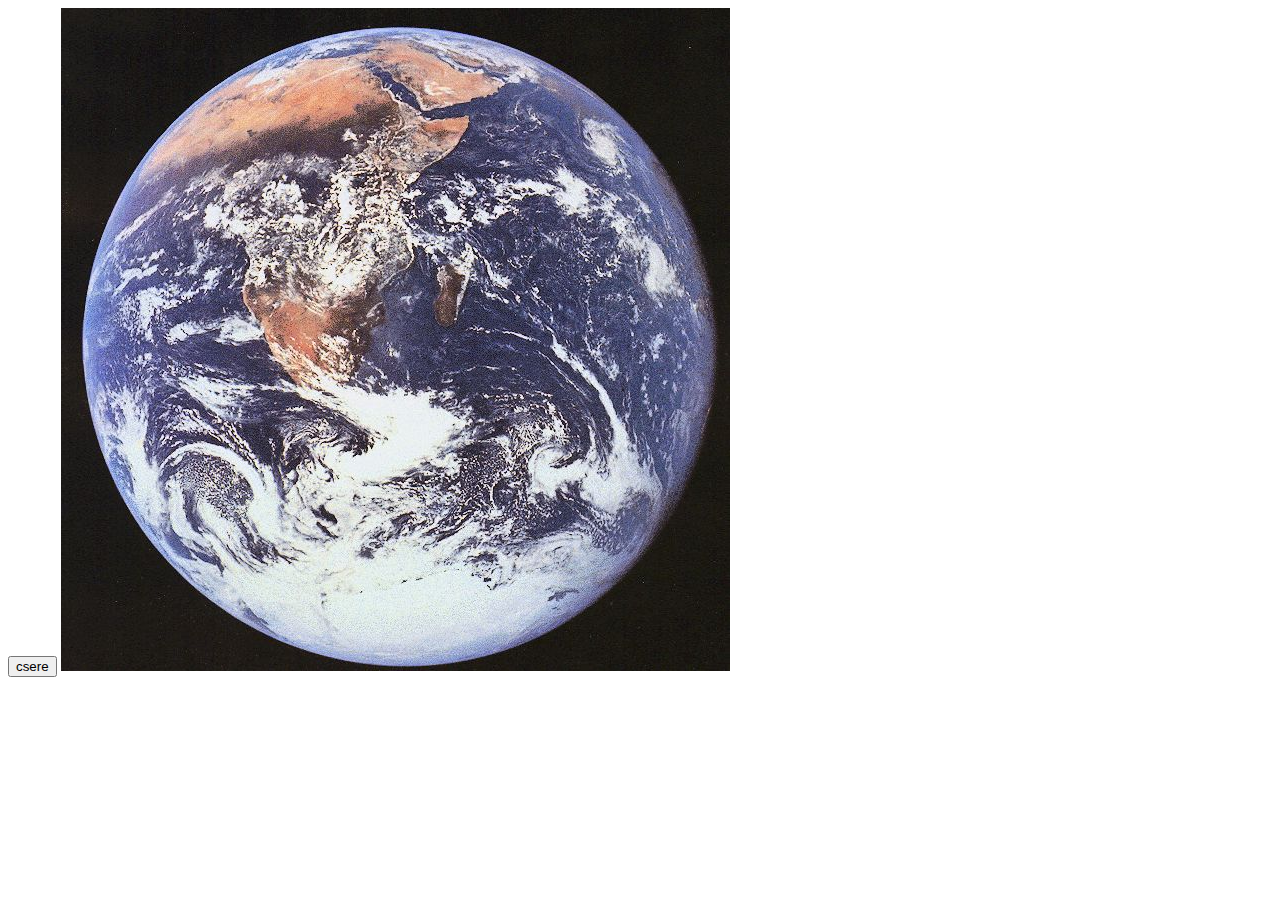
<file: feladat1.html>
<!DOCTYPE html>
<html lang="en">
<head>
    <meta charset="UTF-8">
    <meta http-equiv="X-UA-Compatible" content="IE=edge">
    <meta name="viewport" content="width=device-width, initial-scale=1.0">
    <title>bolygok</title>
</head>
<body>
    <div class="container">
        <input type="button" value="csere" onclick="csere()">
        <img id="img" class="img-fluid" src="fold.jpg" alt="">
    </div>


    <script>
        function csere(){
            if (document.querySelector("#img").src == "fold.jpg"){
                document.querySelector("#img").src = "mars.jpg";
            } else {
                document.querySelector("#img").src = "fold.jpg";
            }
        }
    </script>
</body>
</html>
</file>
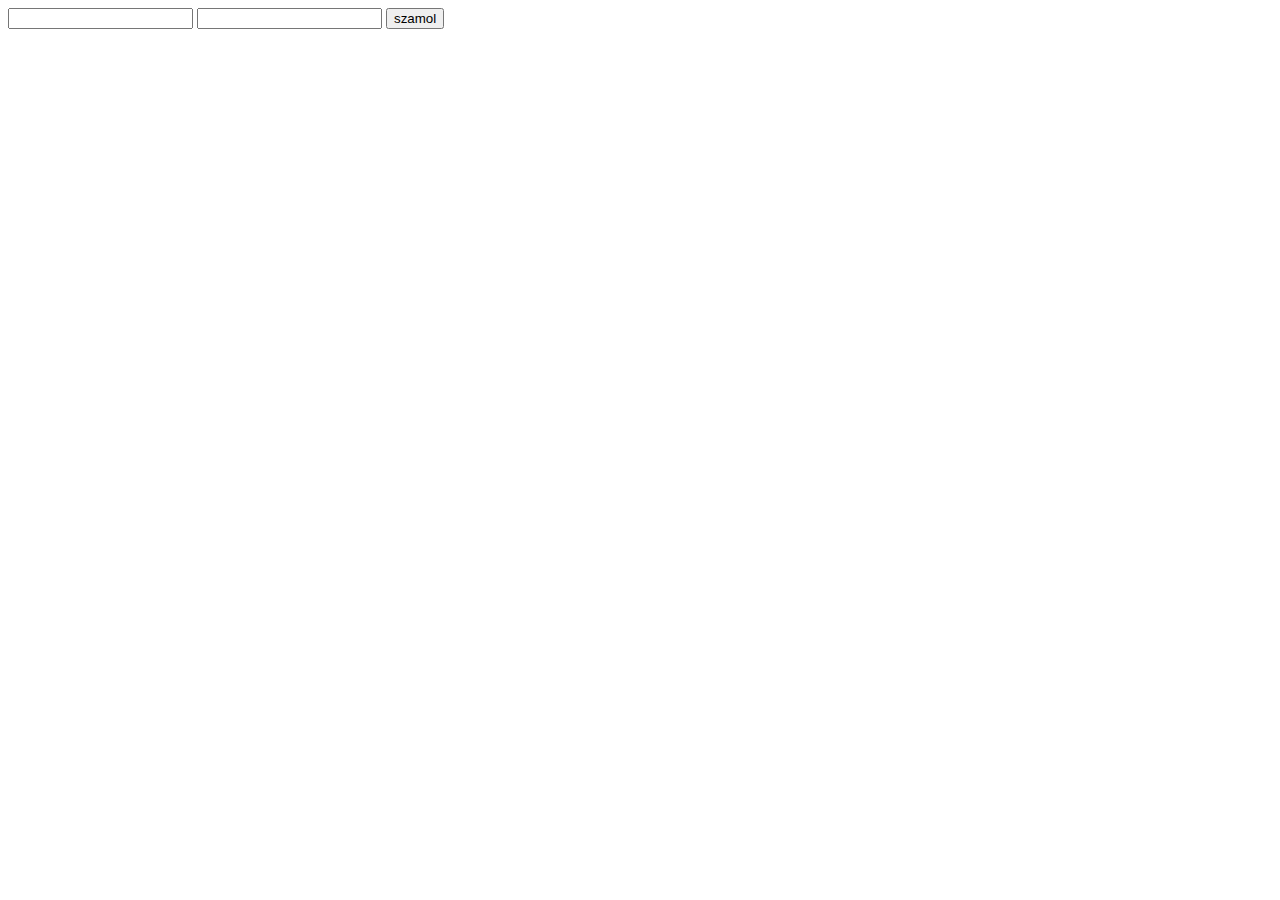
<file: feladat2.html>
<!DOCTYPE html>
<html lang="en">
<head>
    <meta charset="UTF-8">
    <meta http-equiv="X-UA-Compatible" content="IE=edge">
    <meta name="viewport" content="width=device-width, initial-scale=1.0">
    <title>Teglalap</title>
</head>
<body>
    <div class="container">
        <input id="szam1" type="number">
        <input id="szam2" type="number">
        <input type="button" value="szamol" onclick="szamol()">
        <div id="kerulet"></div>
        <div id="terulet"></div>
    </div>

    <script>
        function szamol(){
            let a = +document.querySelector("#szam1").value 
            let b = +document.querySelector("#szam2").value
            let kerulet = 2*(a+b)
            let terulet = a*b
            console.log(kerulet)
            document.querySelector("#kerulet").innerHTML = kerulet
            document.querySelector("#terulet").innerHTML = terulet 
        }
    </script>
</body>
</html>
</file>
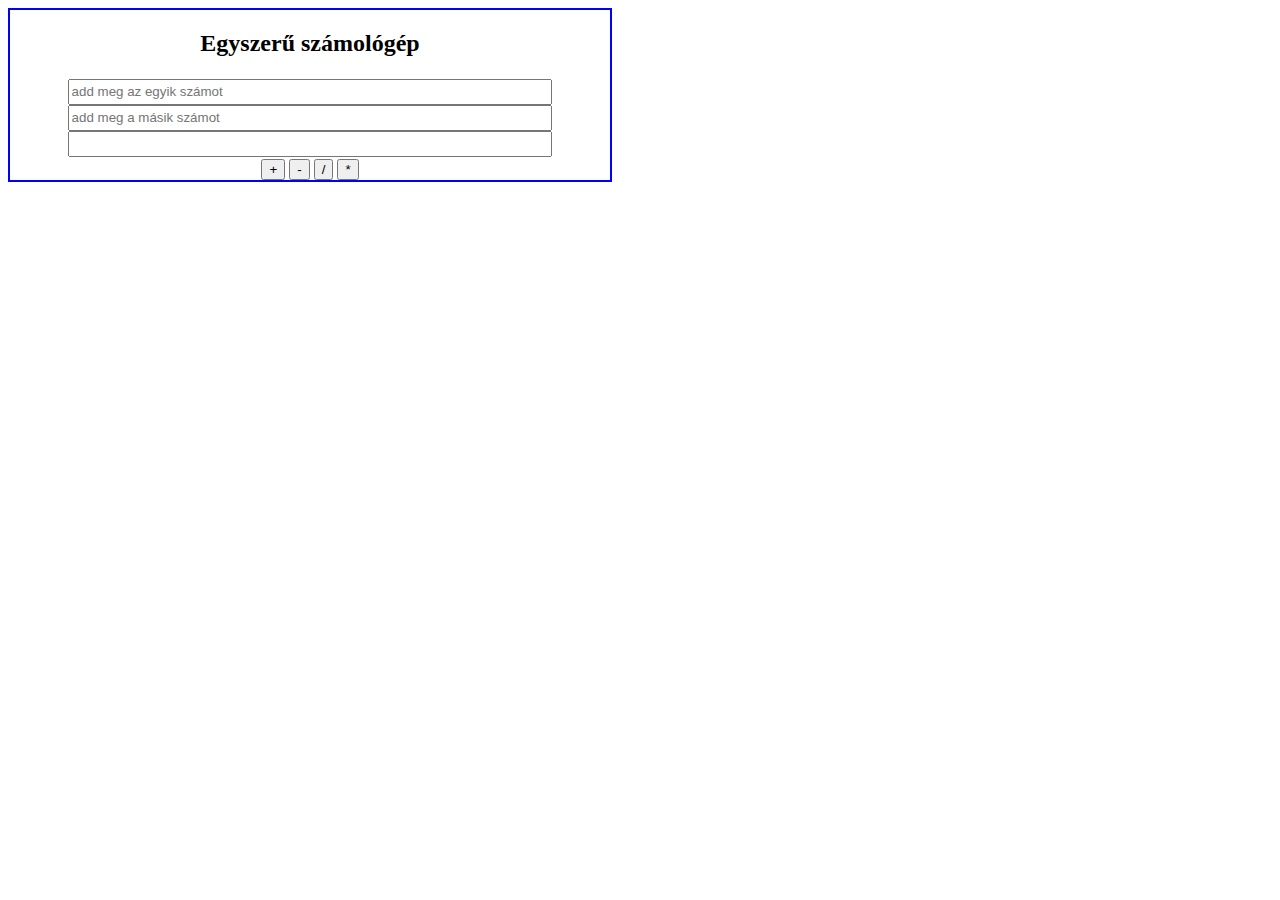
<file: feladat3.html>
<!DOCTYPE html>
<html lang="en">
<head>
    <meta charset="UTF-8">
    <meta http-equiv="X-UA-Compatible" content="IE=edge">
    <meta name="viewport" content="width=device-width, initial-scale=1.0">
    <title>szamologep</title>
    <style>
        .container{
            max-width: 600px;
            border: solid 2px blue;
            text-align: center;
        }
        .inputs{
            display: flex;
            flex-direction: column;
            align-items: center;
            padding: 2px;
            border-radius: 35px;
        }
    </style>
</head>
<body>
    <div class="container">
        <h2>Egyszerű számológép</h2>
        <div class="inputs">
            <input id="szam1" type="textarea" placeholder="add meg az egyik számot" style="width: 80%; height: 20px;">
            <input id="szam2" type="textarea" placeholder="add meg a másik számot" style="width: 80%; height: 20px">
            <input id="eredmeny" type="textarea" style="width: 80%; height: 20px">
        </div>
        <div class="row">
            <input type="button" value="+" onclick="plusz()">
            <input type="button" value="-" onclick="minusz()">
            <input type="button" value="/" onclick="osztas()">
            <input type="button" value="*" onclick="szorzas()">
        </div>
    </div>

    <script>
        function plusz(){
            let szam1 = +document.querySelector("#szam1").value
            let szam2 = +document.querySelector("#szam2").value
            let eredmeny = szam1 + szam2
            document.querySelector("#eredmeny").value = eredmeny
        }
        function minusz(){
            let szam1 = +document.querySelector("#szam1").value
            let szam2 = +document.querySelector("#szam2").value
            let eredmeny = szam1 - szam2
            document.querySelector("#eredmeny").value = eredmeny
        }
        function osztas(){
            let szam1 = +document.querySelector("#szam1").value
            let szam2 = +document.querySelector("#szam2").value
            let eredmeny = szam1 / szam2
            document.querySelector("#eredmeny").value = eredmeny
        }
        function szorzas(){
            let szam1 = +document.querySelector("#szam1").value
            let szam2 = +document.querySelector("#szam2").value
            let eredmeny = szam1 * szam2
            document.querySelector("#eredmeny").value = eredmeny
        }
    </script>
</body>
</html>
</file>
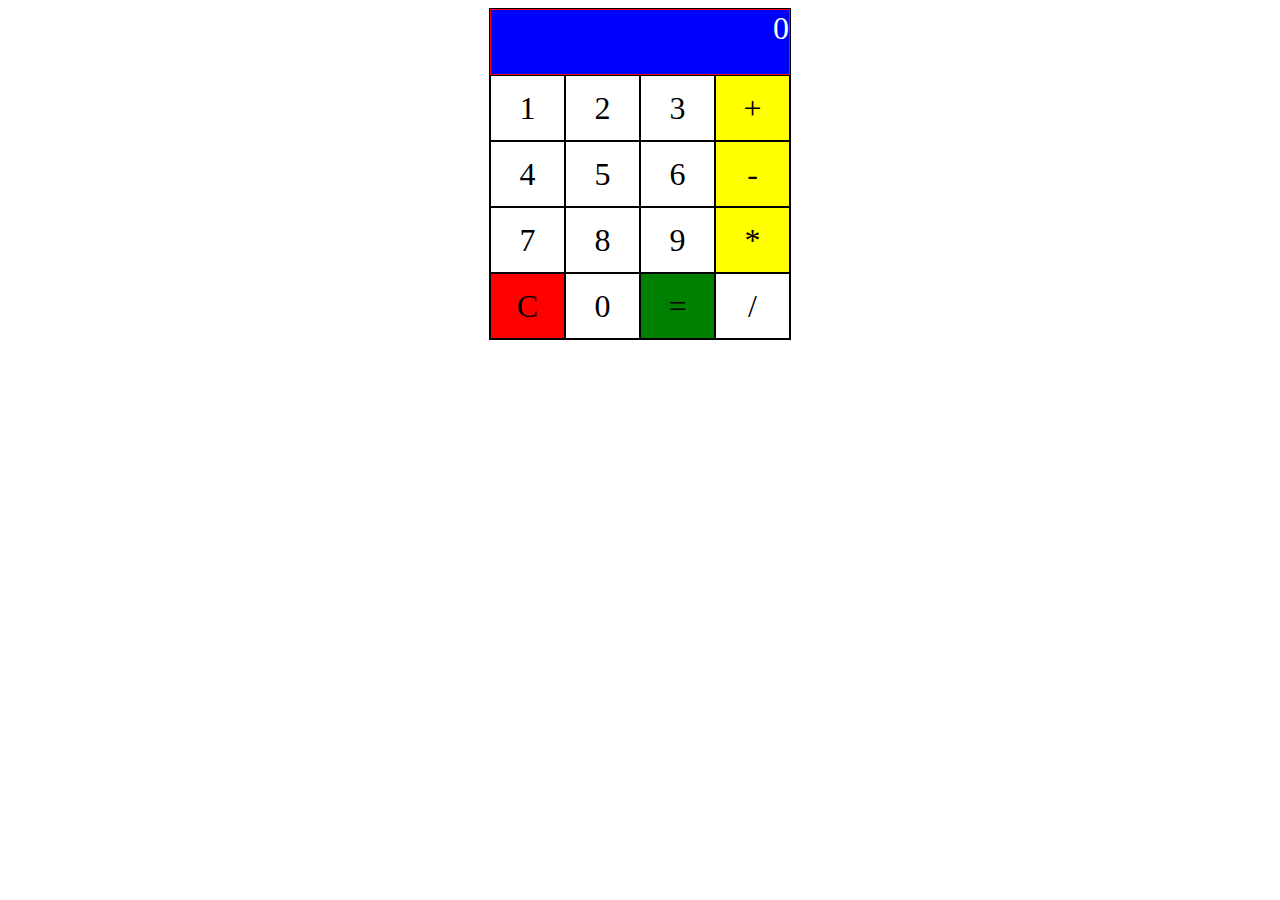
<file: ismétlés/számológép.html>
<!DOCTYPE html>
<html lang="en">
<head>
    <meta charset="UTF-8">
    <meta http-equiv="X-UA-Compatible" content="IE=edge">
    <meta name="viewport" content="width=device-width, initial-scale=1.0">
    <link rel="stylesheet" href="style.css">
    <title>Számológép</title>
</head>
<body>
    <div class="container">
        <div class="result">0</div>


        <div class="break"></div>

        <div class="box">1</div>
        <div class="box">2</div>
        <div class="box">3</div>
        <div class="box x">+</div>

        <div class="break"></div>

        <div class="box">4</div>
        <div class="box">5</div>
        <div class="box">6</div>
        <div class="box x">-</div>

        <div class="break"></div>

        <div class="box">7</div>
        <div class="box">8</div>
        <div class="box">9</div>
        <div class="box x">*</div>

        <div class="break"></div>

        <div class="box p">C</div>
        <div class="box">0</div>
        <div class="box z">=</div>
        <div class="box">/</div>
    </div>
    
</body>
</html>
</file>
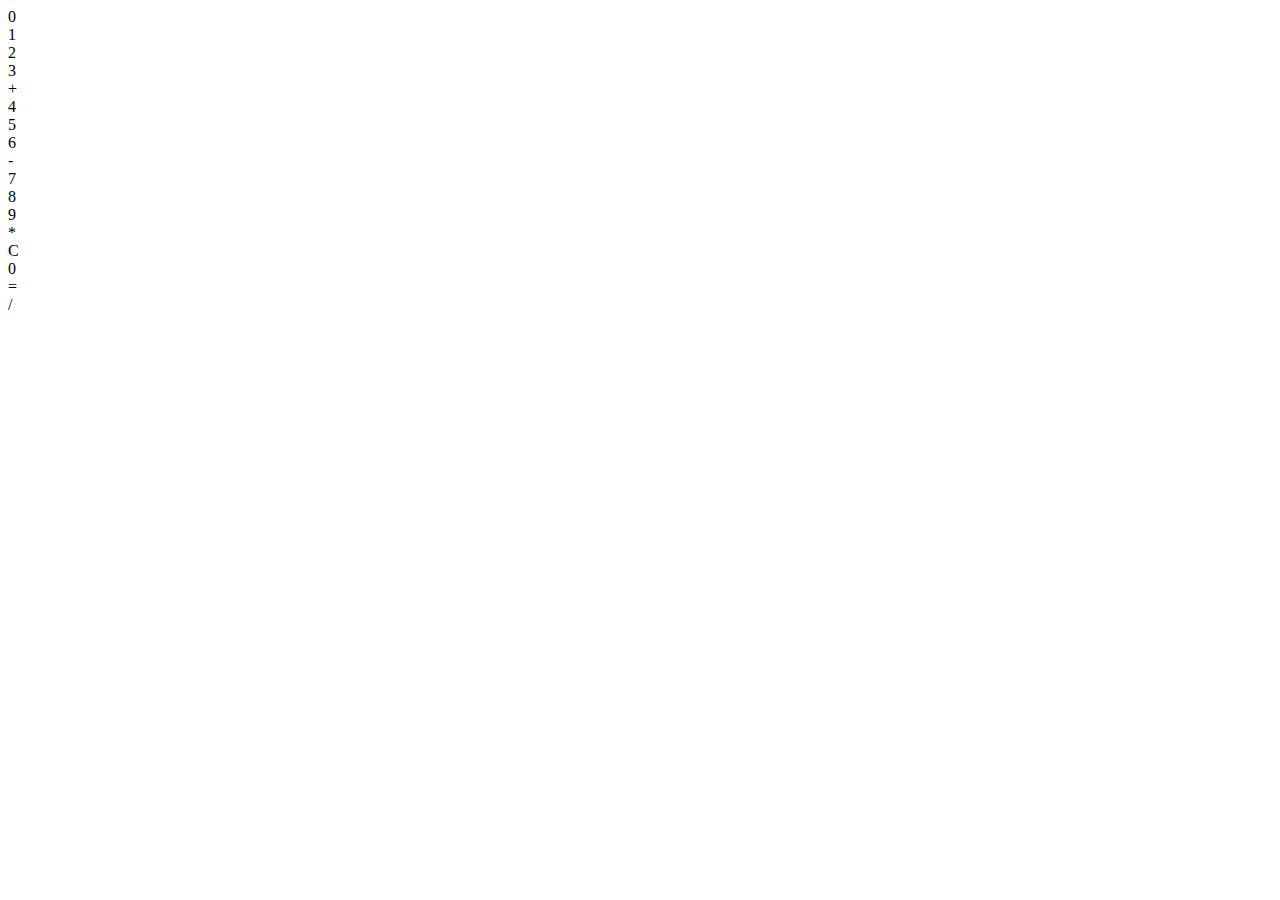
<file: ismétlés/számológép2.html>
<!DOCTYPE html>
<html lang="en">
<head>
    <meta charset="UTF-8">
    <meta http-equiv="X-UA-Compatible" content="IE=edge">
    <meta name="viewport" content="width=device-width, initial-scale=1.0"><link rel="stylesheet" href="https://cdn.jsdelivr.net/npm/bootstrap@4.6.2/dist/css/bootstrap.min.css" integrity="sha384-xOolHFLEh07PJGoPkLv1IbcEPTNtaed2xpHsD9ESMhqIYd0nLMwNLD69Npy4HI+N" crossorigin="anonymous">
    <title>Számológép</title>
</head>
<body>
    <div class="container w-25">
        <div class="row">
            <div class="result border border-dark w-100 bg-primary p-3 text-right">0</div>
        </div>
        <div class="row">
            <div class="box p-3 col-md-3 border border-dark text-center">1</div>
            <div class="box p-3 col-md-3 border border-dark text-center">2</div>
            <div class="box p-3 col-md-3 border border-dark text-center">3</div>
            <div class="box p-3 col-md-3 border border-dark text-center bg-warning">+</div>
        </div>

        <div class="row">
            <div class="box p-3 col-md-3 border border-dark text-center">4</div>
            <div class="box p-3 col-md-3 border border-dark text-center">5</div>
            <div class="box p-3 col-md-3 border border-dark text-center">6</div>
            <div class="box p-3 col-md-3 border border-dark text-center bg-warning">-</div>
        </div>

        <div class="row">
            <div class="box p-3 col-md-3 border border-dark text-center">7</div>
            <div class="box p-3 col-md-3 border border-dark text-center">8</div>
            <div class="box p-3 col-md-3 border border-dark text-center">9</div>
            <div class="box p-3 col-md-3 border border-dark text-center bg-warning">*</div>
        </div>

        <div class="row">
            <div class="box p-3 col-md-3 border border-dark text-center bg-danger">C</div>
            <div class="box p-3 col-md-3 border border-dark text-center">0</div>
            <div class="box p-3 col-md-3 border border-dark text-center bg-success">=</div>
            <div class="box p-3 col-md-3 border border-dark text-center bg-warning">/</div>
        </div>   
    </div>
</body>
</html>
</file>
<file: ismétlés/style.css>
.container{
    width: 300px;
    border: 1px solid black;
    margin: 0 auto;
    display: flex;
    flex-wrap: wrap;
}
.break{
    width: 100%;
}

.box{
    flex: 1;
    border: 1px solid black;
    height: 4rem;
    display: flex;
    justify-content: center;
    align-items: center;
    font-size: 2rem;

}

.result{
    flex: 1;
    height: 4rem;
    font-size: 2rem;
    border: 1px solid red;
    display: flex;
    justify-content: flex-end;
    background-color: blue;
    color: white;
}

.x{
    background-color: yellow;
}
.p{
    background-color: red;
}
.z{
    background-color: green;
}
</file>
